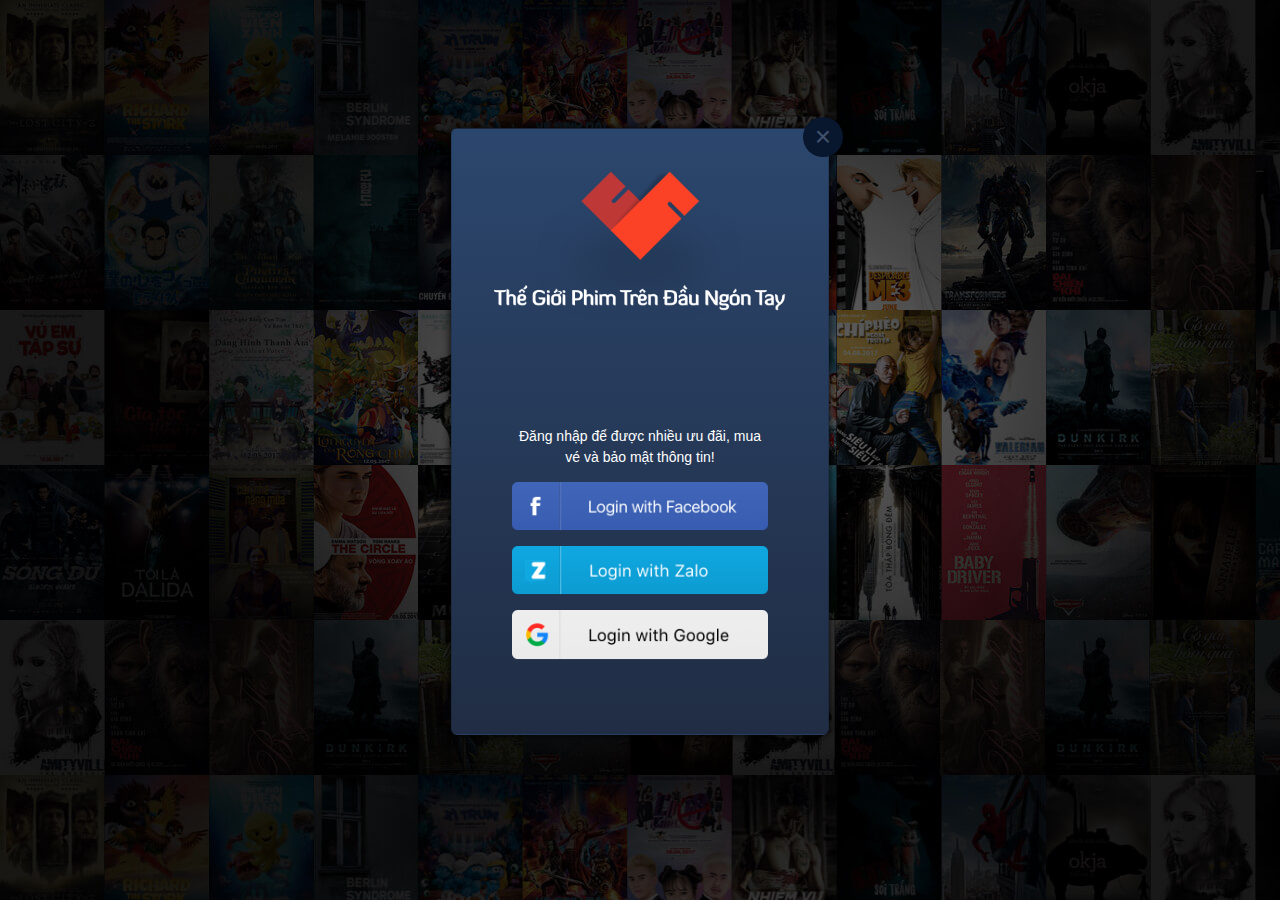
<file: SASS/Page/login/login.html>
<!doctype html>
<html lang="en">

<head>
  <title>login</title>
  <!-- Required meta tags -->
  <meta charset="utf-8">
  <meta name="viewport" content="width=device-width, initial-scale=1, shrink-to-fit=no">

  <!-- Bootstrap CSS -->
  <link rel="stylesheet" href="https://stackpath.bootstrapcdn.com/bootstrap/4.3.1/css/bootstrap.min.css"
    integrity="sha384-ggOyR0iXCbMQv3Xipma34MD+dH/1fQ784/j6cY/iJTQUOhcWr7x9JvoRxT2MZw1T" crossorigin="anonymous">
  <link rel="stylesheet" href="./../../../css/main.css">
</head>

<body class="body__login">

  <div class="card login p-5" style="width: 27rem;">
    <div class="card-img text-center">
      <img src="../../../img/logo_login.png" class="card-img-top" alt="...">
    </div>
    <div class="card-body">
      <p class="card-text text-center">Đăng nhập để được nhiều ưu đãi, mua vé và bảo mật thông tin!</p>
      <div class="card-type">
        <a href="">
          <img src="../../../img/btn-FB.png" alt="">
        </a>
        <a href="">
          <img src="../../../img/btn-Zalo.png" alt="">
        </a>
        <a href="">
          <img src="../../../img/btn-Google.png" alt="">
        </a>
      </div>
    </div>
    <div class="login__close">
      <a href="../../../index.html" type="button" class="btn-close">
        <span aria-hidden="true">&times;</span>
      </a>
    </div>



  </div>



  <!-- Optional JavaScript -->
  <!-- jQuery first, then Popper.js, then Bootstrap JS -->
  <script src="https://code.jquery.com/jquery-3.3.1.slim.min.js"
    integrity="sha384-q8i/X+965DzO0rT7abK41JStQIAqVgRVzpbzo5smXKp4YfRvH+8abtTE1Pi6jizo"
    crossorigin="anonymous"></script>
  <script src="https://cdnjs.cloudflare.com/ajax/libs/popper.js/1.14.7/umd/popper.min.js"
    integrity="sha384-UO2eT0CpHqdSJQ6hJty5KVphtPhzWj9WO1clHTMGa3JDZwrnQq4sF86dIHNDz0W1"
    crossorigin="anonymous"></script>
  <script src="https://stackpath.bootstrapcdn.com/bootstrap/4.3.1/js/bootstrap.min.js"
    integrity="sha384-JjSmVgyd0p3pXB1rRibZUAYoIIy6OrQ6VrjIEaFf/nJGzIxFDsf4x0xIM+B07jRM"
    crossorigin="anonymous"></script>
</body>

</html>
</file>
<file: css/main.css>
* {
  margin: 0;
  padding: 0;
  box-sizing: border-box; }

html,
body {
  font-family: "Roboto", sans-serif;
  color: #9b9b9b;
  font-size: 14px;
  font-weight: normal; }

.owl-prev,
.owl-next {
  position: absolute;
  top: 41.5%;
  left: -9%;
  background-image: url(../img/prev-button.png) !important;
  background-position: center !important;
  background-size: cover !important;
  width: 50px;
  height: 50px;
  background-color: #ffffff !important;
  opacity: 0.5; }
  .owl-prev span,
  .owl-next span {
    text-align: center;
    line-height: 90px;
    color: transparent;
    font-size: 20px;
    font-weight: normal; }
  .owl-prev:focus,
  .owl-next:focus {
    outline: none; }

.owl-next {
  left: unset;
  right: -9%;
  background-image: url(../img/next-button.png) !important;
  background-position: center !important;
  background-size: cover !important; }

.showHover {
  visibility: hidden;
  opacity: 0;
  transition: all 0.2s; }

.hideHover {
  visibility: visible;
  opacity: 1;
  transition: all 0.2s; }

.txtPoint {
  text-align: center;
  transform: scaleY(1.2); }

.infoCinema {
  text-align: start;
  white-space: nowrap; }

.BHD {
  color: #a1d065; }

header .navbar {
  position: fixed;
  z-index: 100;
  width: 100%;
  padding-top: 0;
  padding-bottom: 0;
  box-shadow: 0 0 15px black !important;
  background-color: rgba(255, 255, 255, 0.95); }
  header .navbar .collapse .navbar-nav .nav-item .nav-link {
    color: #000000;
    font-size: 14px;
    font-weight: normal;
    transition: 0.5s; }
    header .navbar .collapse .navbar-nav .nav-item .nav-link:hover {
      color: #fb4226; }
  header .navbar .header__right {
    justify-content: right;
    align-items: center; }
    header .navbar .header__right .header__login {
      display: flex;
      align-items: center;
      padding: 0 10px;
      color: #9b9b9b;
      font-size: 13px;
      font-weight: normal;
      text-decoration: none; }
      header .navbar .header__right .header__login .fa {
        font-size: 32px;
        margin-right: 7px; }
    header .navbar .header__right .header__dropDown {
      padding-top: 0;
      padding-left: 0; }
      header .navbar .header__right .header__dropDown .nav-link {
        color: #9b9b9b;
        font-size: 13px;
        font-weight: normal; }
        header .navbar .header__right .header__dropDown .nav-link .fa:first-child {
          font-size: 16px;
          padding-right: 5px; }
        header .navbar .header__right .header__dropDown .nav-link .fa:last-child {
          font-size: 16px;
          padding-left: 20px; }
      header .navbar .header__right .header__dropDown .dropdown-menu .dropdown-item {
        transition: 0.3s; }
        header .navbar .header__right .header__dropDown .dropdown-menu .dropdown-item:hover {
          color: #ffffff;
          background-color: #60c5ef; }

@media screen and (max-width: 992px) {
  .navbar-toggler {
    display: none; }

  #myNavBarCustom {
    display: block;
    height: 5px; }
    #myNavBarCustom .navbar-nav {
      display: flex;
      flex-direction: row;
      transform: translate(35%, -100%); }
    #myNavBarCustom .header__right {
      transform: translate(65%, -265%); } }
@media screen and (max-width: 768px) {
  .navbar-toggler {
    display: unset; }

  #myNavBarCustom {
    display: none;
    height: unset; }
    #myNavBarCustom .navbar-nav {
      display: unset;
      transform: unset; }
    #myNavBarCustom .header__right {
      transform: unset; } }
.tixCarousel {
  z-index: 99;
  transform: translateY(58px); }
  .tixCarousel .carousel {
    position: relative;
    transition: 0.4s; }
    .tixCarousel .carousel .tixCarousel__playbtn {
      position: absolute;
      top: 50%;
      left: 50%;
      transform: translate(-50%, -50%);
      display: none;
      transition: 0.4s; }
      .tixCarousel .carousel .tixCarousel__playbtn:hover {
        opacity: 0.5; }
    .tixCarousel .carousel:hover .tixCarousel__playbtn {
      display: block; }
    .tixCarousel .carousel .tixCarousel__bgLinear {
      position: absolute;
      width: 100%;
      height: 100%;
      background: linear-gradient(to top, #000, transparent 20%);
      top: 0; }
    .tixCarousel .carousel .tixCarousel__choice {
      max-width: 940px;
      margin: auto;
      height: 80px;
      position: absolute;
      bottom: 0;
      width: 100%;
      left: 50%;
      transform: translate(-50%, 50%);
      background-color: #fff;
      border-radius: 5px;
      box-shadow: 0 0 10px black; }
      .tixCarousel .carousel .tixCarousel__choice .dropdown {
        float: left;
        padding-right: 8px;
        transform: translateY(50%); }
        .tixCarousel .carousel .tixCarousel__choice .dropdown .nav-link {
          padding: 10px;
          color: #000000;
          font-size: 14px;
          font-weight: normal; }
          .tixCarousel .carousel .tixCarousel__choice .dropdown .nav-link i {
            color: #9b9b9b;
            font-size: 16px; }
        .tixCarousel .carousel .tixCarousel__choice .dropdown .dropdown-menu .dropdown-item {
          transition: 0.3s; }
          .tixCarousel .carousel .tixCarousel__choice .dropdown .dropdown-menu .dropdown-item:hover {
            color: #ffffff;
            background-color: #60c5ef; }
      .tixCarousel .carousel .tixCarousel__choice .choice-film {
        width: 30%;
        float: left; }
      .tixCarousel .carousel .tixCarousel__choice .choice-theater {
        width: 17.5%; }
      .tixCarousel .carousel .tixCarousel__choice .choice-date {
        width: 17.5%; }
      .tixCarousel .carousel .tixCarousel__choice .choice-time {
        width: 17.5%; }
      .tixCarousel .carousel .tixCarousel__choice .choice-paybtn {
        float: right;
        width: 17.5%;
        padding-left: 10px;
        transform: translate(0, 45%); }
        .tixCarousel .carousel .tixCarousel__choice .choice-paybtn button {
          color: #ffffff;
          text-transform: uppercase;
          background-color: #4a4a4a;
          border: 1px solid transparent;
          padding: 10px 25px;
          border-radius: 5px; }
    .tixCarousel .carousel .carousel-indicators {
      bottom: 13%;
      margin: auto; }
      .tixCarousel .carousel .carousel-indicators li {
        width: 12px;
        height: 12px;
        border-radius: 50%;
        opacity: 1; }
      .tixCarousel .carousel .carousel-indicators .active {
        background-color: #fb4226; }
      .tixCarousel .carousel .carousel-indicators:hover .tixCarousel__playbtn {
        display: block; }
    .tixCarousel .carousel .carousel-control-prev img {
      margin-right: 130px; }
    .tixCarousel .carousel .carousel-control-next img {
      margin-left: 130px; }

@media screen and (max-width: 992px) {
  .carousel-control-prev img {
    margin-right: 80px !important; }

  .carousel-control-next img {
    margin-left: 80px !important; } }
@media screen and (max-width: 992px) {
  .carousel-control-prev img {
    margin-right: 40px !important; }

  .carousel-control-next img {
    margin-left: 40px !important; } }
.filmTop {
  margin-top: 150px; }
  .filmTop .filmTop__content {
    width: 60%; }
    .filmTop .filmTop__content .nav-tabs {
      border: none; }
      .filmTop .filmTop__content .nav-tabs .nav-item .nav-link {
        border: none;
        color: #000000;
        font-size: 20px;
        font-weight: normal;
        line-height: 24px;
        height: 24px;
        transition: 0.2s; }
        .filmTop .filmTop__content .nav-tabs .nav-item .nav-link:hover {
          font-size: 24px; }
      .filmTop .filmTop__content .nav-tabs .nav-item .active {
        font-size: 24px;
        color: #fb4226; }
    .filmTop .filmTop__content .tab-content {
      position: relative; }

.filmTop__items:hover .hideHover {
  visibility: hidden;
  opacity: 0; }
.filmTop__items:hover .showHover {
  visibility: visible;
  opacity: 1; }
.filmTop__items .filmTop__img {
  margin-bottom: 10px;
  position: relative; }
  .filmTop__items .filmTop__img img {
    border-radius: 4px; }
  .filmTop__items .filmTop__img .filmTop__readMore {
    position: absolute;
    width: 100%;
    height: 100%;
    top: 0;
    background: linear-gradient(to top, #000, transparent 100%); }
    .filmTop__items .filmTop__img .filmTop__readMore .filmTop__btnTrailer {
      position: absolute !important;
      z-index: 2;
      width: 48px;
      height: 48px;
      top: 50%;
      left: 50%;
      transform: translate(-50%, -50%);
      text-align: center; }
      .filmTop__items .filmTop__img .filmTop__readMore .filmTop__btnTrailer img {
        margin-top: 7px; }
      .filmTop__items .filmTop__img .filmTop__readMore .filmTop__btnTrailer:hover img {
        opacity: 0.7; }
  .filmTop__items .filmTop__img .filmTop__avgPoint {
    position: absolute;
    z-index: 3;
    top: 12px;
    right: 12px;
    text-align: center;
    white-space: nowrap;
    min-width: 48px;
    background-color: rgba(12, 27, 54, 0.8);
    border: 1px solid #1f2e46;
    padding: 2px 2px;
    border-radius: 4px; }
    .filmTop__items .filmTop__img .filmTop__avgPoint p {
      white-space: normal;
      margin: 0 !important;
      line-height: 1.1;
      color: #ffffff;
      font-size: 16px;
      font-weight: bold; }
    .filmTop__items .filmTop__img .filmTop__avgPoint .smallStar {
      display: inline-block;
      max-width: 8px; }
    .filmTop__items .filmTop__img .filmTop__avgPoint .half {
      display: inline-block;
      max-width: 10px;
      border-radius: 4px; }
  .filmTop__items .filmTop__img .filmTop__dateComin {
    position: absolute;
    z-index: 3;
    bottom: 12px;
    right: 12px;
    text-align: center;
    white-space: nowrap;
    background-color: rgba(12, 27, 54, 0.8);
    border: 1px solid #1f2e46;
    padding: 2px 2px;
    border-radius: 4px; }
    .filmTop__items .filmTop__img .filmTop__dateComin p {
      white-space: normal;
      margin: 0 !important;
      line-height: 1.1;
      color: #ffffff;
      font-size: 16px;
      font-weight: bold; }
.filmTop__items .filmTop__filmtitle {
  position: relative;
  color: #000000;
  font-size: 16px;
  font-weight: normal; }
  .filmTop__items .filmTop__filmtitle .filmTop__nameFilm {
    height: 42px;
    max-height: 42px;
    line-height: 22px;
    margin-bottom: 0;
    overflow: hidden;
    text-overflow: ellipsis;
    display: -webkit-box;
    -webkit-line-clamp: 2;
    -webkit-box-orient: vertical; }
    .filmTop__items .filmTop__filmtitle .filmTop__nameFilm span {
      width: 35px;
      text-align: center;
      color: #ffffff;
      font-size: 14px;
      font-weight: normal;
      background-color: #fb4226;
      border-radius: 4px;
      padding: 0 5px;
      display: inline-block;
      white-space: nowrap; }
  .filmTop__items .filmTop__filmtitle .filmTop__infoFilm {
    font-size: 13px;
    color: #4a4a4a;
    margin-bottom: 15px;
    margin-top: 8px; }
  .filmTop__items .filmTop__filmtitle .filmTop__btnBuy button {
    position: absolute;
    bottom: 20px;
    left: 0;
    display: block;
    width: 100%;
    color: #ffffff;
    font-size: 18px;
    font-weight: normal;
    background-color: #fb4226;
    border: 1px solid transparent;
    padding: 10px 10px;
    border-radius: 4px; }

@media screen and (max-width: 1200px) {
  .filmTop__content {
    width: 80% !important; } }
@media screen and (max-width: 992px) {
  .filmTop__content {
    width: 95% !important; } }
.filmBot {
  width: 60%;
  margin: 50px auto; }

.filmBot__content .filmBot__left .nav-tabs {
  border: none; }
  .filmBot__content .filmBot__left .nav-tabs .nav-item .nav-link {
    padding: 14px 0 !important;
    text-align: center;
    border: none;
    opacity: 0.7; }
    .filmBot__content .filmBot__left .nav-tabs .nav-item .nav-link:hover {
      opacity: 1; }
    .filmBot__content .filmBot__left .nav-tabs .nav-item .nav-link img {
      width: 48px;
      height: 48px; }
  .filmBot__content .filmBot__left .nav-tabs .nav-item .active {
    opacity: 1; }
.filmBot__content .filmBot__middle .nav-tabs {
  border: none; }
  .filmBot__content .filmBot__middle .nav-tabs .nav-item .nav-link {
    display: flex;
    align-items: center;
    border: none;
    height: 100px;
    padding: 14px 0 !important;
    opacity: 0.7; }
    .filmBot__content .filmBot__middle .nav-tabs .nav-item .nav-link:hover {
      opacity: 1; }
    .filmBot__content .filmBot__middle .nav-tabs .nav-item .nav-link img {
      width: 48px;
      height: 48px; }
    .filmBot__content .filmBot__middle .nav-tabs .nav-item .nav-link .infoCinema {
      color: #000000;
      font-size: 14px;
      font-weight: normal;
      margin-left: 10px;
      width: 200px;
      overflow: hidden;
      text-overflow: ellipsis; }
      .filmBot__content .filmBot__middle .nav-tabs .nav-item .nav-link .infoCinema .styleLoc {
        color: #9b9b9b;
        font-size: 12px;
        font-weight: normal; }
      .filmBot__content .filmBot__middle .nav-tabs .nav-item .nav-link .infoCinema .cinemaDetail {
        color: #fb4226;
        font-size: 12px;
        font-weight: normal; }
  .filmBot__content .filmBot__middle .nav-tabs .nav-item .active {
    opacity: 1 !important; }
.filmBot__content .filmBot__right {
  padding-right: 0 !important; }
  .filmBot__content .filmBot__right .filmBot__rcontent {
    height: 650px;
    overflow-y: scroll; }
    .filmBot__content .filmBot__right .filmBot__rcontent .filmBot__rcontainer {
      color: #000000;
      font-size: 14px;
      font-weight: 600;
      padding: 14px 0 !important; }
      .filmBot__content .filmBot__right .filmBot__rcontent .filmBot__rcontainer .filmBot__ritem .item-info {
        margin-left: 10px;
        color: #000000;
        font-size: 14px;
        font-weight: 600; }
        .filmBot__content .filmBot__right .filmBot__rcontent .filmBot__rcontainer .filmBot__ritem .item-info p {
          margin-bottom: 0; }
        .filmBot__content .filmBot__right .filmBot__rcontent .filmBot__rcontainer .filmBot__ritem .item-info p:first-child span {
          margin-right: 5px;
          width: 35px;
          text-align: center;
          color: #ffffff;
          font-size: 14px;
          font-weight: normal;
          background-color: #fb4226;
          border-radius: 4px;
          padding: 0 5px;
          display: inline-block;
          white-space: nowrap; }
        .filmBot__content .filmBot__right .filmBot__rcontent .filmBot__rcontainer .filmBot__ritem .item-info p:last-child {
          margin-top: 7px;
          color: #9b9b9b;
          font-size: 12px;
          font-weight: normal; }
      .filmBot__content .filmBot__right .filmBot__rcontent .filmBot__rcontainer .time-info {
        margin-top: 7px;
        font-weight: 600; }
        .filmBot__content .filmBot__right .filmBot__rcontent .filmBot__rcontainer .time-info a {
          margin-bottom: 7px;
          margin-right: 3px;
          background-color: rgba(246, 246, 246, 0.5);
          border: 1px solid #e4e4e4;
          color: #9b9b9b;
          font-size: 16px;
          font-weight: normal; }
          .filmBot__content .filmBot__right .filmBot__rcontent .filmBot__rcontainer .time-info a span {
            font-size: 18px;
            color: #00ac4d;
            transition: 0.4s; }
          .filmBot__content .filmBot__right .filmBot__rcontent .filmBot__rcontainer .time-info a:hover span {
            color: #fb4226; }

.tixNews {
  width: 80%;
  margin: 50px auto; }
  .tixNews .tixNews__header {
    background-image: url(../../img/back-news.png);
    background-size: cover;
    background-repeat: no-repeat;
    padding-top: 120px; }
    .tixNews .tixNews__header .nav-link {
      color: #000000;
      font-size: 24px;
      font-weight: 600; }
      .tixNews .tixNews__header .nav-link:focus {
        color: #fb4226;
        font-size: 28px;
        font-weight: 600;
        transition: 0.2s; }
  .tixNews .tixNews__content {
    margin-top: 10px; }
    .tixNews .tixNews__content .card {
      border: none; }
      .tixNews .tixNews__content .card .card-title {
        color: #000000;
        font-size: 16px;
        font-weight: 600; }
        .tixNews .tixNews__content .card .card-title:hover {
          color: #fb4226;
          font-size: 16px;
          font-weight: 600;
          transition: 0.2s; }
      .tixNews .tixNews__content .card .card-text {
        color: #4a4a4a;
        font-size: 13px;
        font-weight: normal;
        text-align: justify;
        height: 57px; }
      .tixNews .tixNews__content .card .icon {
        font-size: 15px;
        margin: 10px; }
        .tixNews .tixNews__content .card .icon i {
          margin: 15px; }
    .tixNews .tixNews__content .list-unstyled .media {
      margin-bottom: 10px; }
      .tixNews .tixNews__content .list-unstyled .media img {
        width: 20%;
        border-radius: 4px; }
    .tixNews .tixNews__content .list-unstyled .media-body {
      margin-left: 15px; }
      .tixNews .tixNews__content .list-unstyled .media-body a {
        color: #4a4a4a;
        font-size: 16px;
        font-weight: normal;
        text-align: justify;
        text-decoration: none; }
        .tixNews .tixNews__content .list-unstyled .media-body a:hover {
          color: #fb4226;
          font-size: 16px;
          font-weight: normal;
          transition: 0.2s;
          cursor: pointer; }
  .tixNews .btn-outline-secondary {
    display: block;
    margin: 30px auto;
    padding: 10px 20px; }
    .tixNews .btn-outline-secondary:hover {
      background-color: #fb4226;
      border-color: #fb4226;
      color: #fff !important; }

@media screen and (max-width: 768px) {
  .tixNews {
    width: 98%;
    margin: 50px auto; }
    .tixNews .tixNews__header {
      padding-top: 60px; }
      .tixNews .tixNews__header .nav-link {
        color: #000000;
        font-size: 17px;
        font-weight: 600; }
        .tixNews .tixNews__header .nav-link:focus {
          color: #fb4226;
          font-size: 18px;
          font-weight: 600;
          transition: 0.2s; }
    .tixNews .tixNews__content .list-unstyled .media {
      margin-left: 5px;
      margin-bottom: 6px; }
      .tixNews .tixNews__content .list-unstyled .media img {
        width: 15%;
        border-radius: 4px; } }
.app {
  background-image: url(../img/banner-img.jpg);
  background-position: center;
  padding: 94px; }
  .app .app__content h1 {
    color: #ffffff;
    font-size: xx-large;
    font-weight: 700;
    line-height: 1.5; }
  .app .app__content p {
    color: #ffffff;
    font-size: medium;
    font-weight: normal;
    margin: 25px auto; }
  .app .app__content button {
    background-color: #fb4226;
    font-size: medium;
    font-weight: 700;
    padding: 10px 20px; }
  .app .app__content span {
    text-decoration: underline; }
  .app .app__mobile {
    position: relative; }
    .app .app__mobile .mobile__img {
      padding: 0 28%;
      position: absolute;
      top: 0;
      left: 0; }
      .app .app__mobile .mobile__img img {
        width: 100%; }
    .app .app__mobile .carousel {
      padding: 2% 28%; }
    .app .app__mobile .carousel-inner {
      border-radius: 20px; }

@media screen and (max-width: 768px) {
  .app {
    width: 105%; }
    .app .app__content {
      text-align: center; } }
.footer {
  background-color: #222;
  padding: 2% 10%; }
  .footer .footer__top .top__tix p {
    color: white; }
  .footer .footer__top .top__tix .top__item a {
    text-decoration: none;
    font-size: 13px; }
    .footer .footer__top .top__tix .top__item a p {
      color: #949494; }
  .footer .footer__top img {
    width: 30px;
    height: auto; }
  .footer .footer__top .top__icon p {
    color: white; }
  .footer .footer__top .top__icon .line-icon {
    display: flex; }
    .footer .footer__top .top__icon .line-icon a {
      margin-right: 15px;
      margin-bottom: 15px; }
      .footer .footer__top .top__icon .line-icon a img {
        border-radius: 50%;
        background-color: #ffffff; }
  .footer .footer__top .top__mobileApp p {
    color: white; }
  .footer .footer__top .top__mobileApp a {
    margin-right: 15px;
    margin-bottom: 15px; }
  .footer .footer__hr {
    border-top: 1px solid #4a4a4a; }
  .footer .footer__bottom .bottom__icon {
    margin-right: 10px; }
    .footer .footer__bottom .bottom__icon img {
      border-radius: 8px;
      width: 80px; }
  .footer .footer__bottom .bottom__content p:first-child {
    color: white;
    font-weight: 400px; }
  .footer .footer__bottom .bottom__content p {
    margin: 0;
    font-size: 13px; }
    .footer .footer__bottom .bottom__content p a {
      color: #fb4226; }
  .footer .footer__bottom .bottom__logo img {
    max-width: 100%; }

@media screen and (max-width: 768px) {
  .footer__top .top__tix .tix {
    display: none; }
  .footer__top .top__tix .tix-1 {
    display: none; }
  .footer__top .top__tix .tix-2 {
    text-align: center; }
    .footer__top .top__tix .tix-2 a {
      display: inline-block;
      margin: 10px; }
  .footer__top .top__icon {
    display: none; }
  .footer__top .top__mobileApp .mobile-app {
    display: none; }
  .footer__top .top__mobileApp .social {
    text-align: center; }
    .footer__top .top__mobileApp .social p {
      display: none; }

  .footer__bottom {
    text-align: center; }
    .footer__bottom .bottom__icon {
      margin: 15px auto; }
    .footer__bottom .bottom__logo {
      margin: 15px; }
      .footer__bottom .bottom__logo img {
        width: 50%; } }
.body__login {
  position: relative;
  background-image: url(../img/bg-login.jpg);
  display: flex;
  justify-content: center;
  align-items: center;
  align-content: center;
  height: auto; }

.login {
  position: relative;
  background-image: linear-gradient(to bottom, rgba(20, 50, 93, 0.9), rgba(8, 22, 48, 0.9));
  margin: 10%;
  box-shadow: 0px 0px 10px 0 black;
  border-radius: 6px; }
  .login pa
  .card-img {
    width: 80%;
    margin: auto; }
  .login img {
    max-width: 100%;
    display: block; }
  .login .card-body {
    margin-top: 30%;
    color: white;
    font-size: 14px; }
  .login .card-type img {
    margin-bottom: 15px; }
  .login .login__close {
    position: absolute;
    top: -2%;
    right: -4%; }
    .login .login__close a {
      text-decoration: none; }
    .login .login__close .btn-close {
      background: #08162E;
      padding: 10px;
      border-radius: 50%;
      width: 40px;
      height: 40px;
      display: flex;
      justify-content: center;
      align-items: center; }
      .login .login__close .btn-close span {
        font-size: 2rem;
        color: #42526C; }

/*# sourceMappingURL=main.css.map */
</file>
